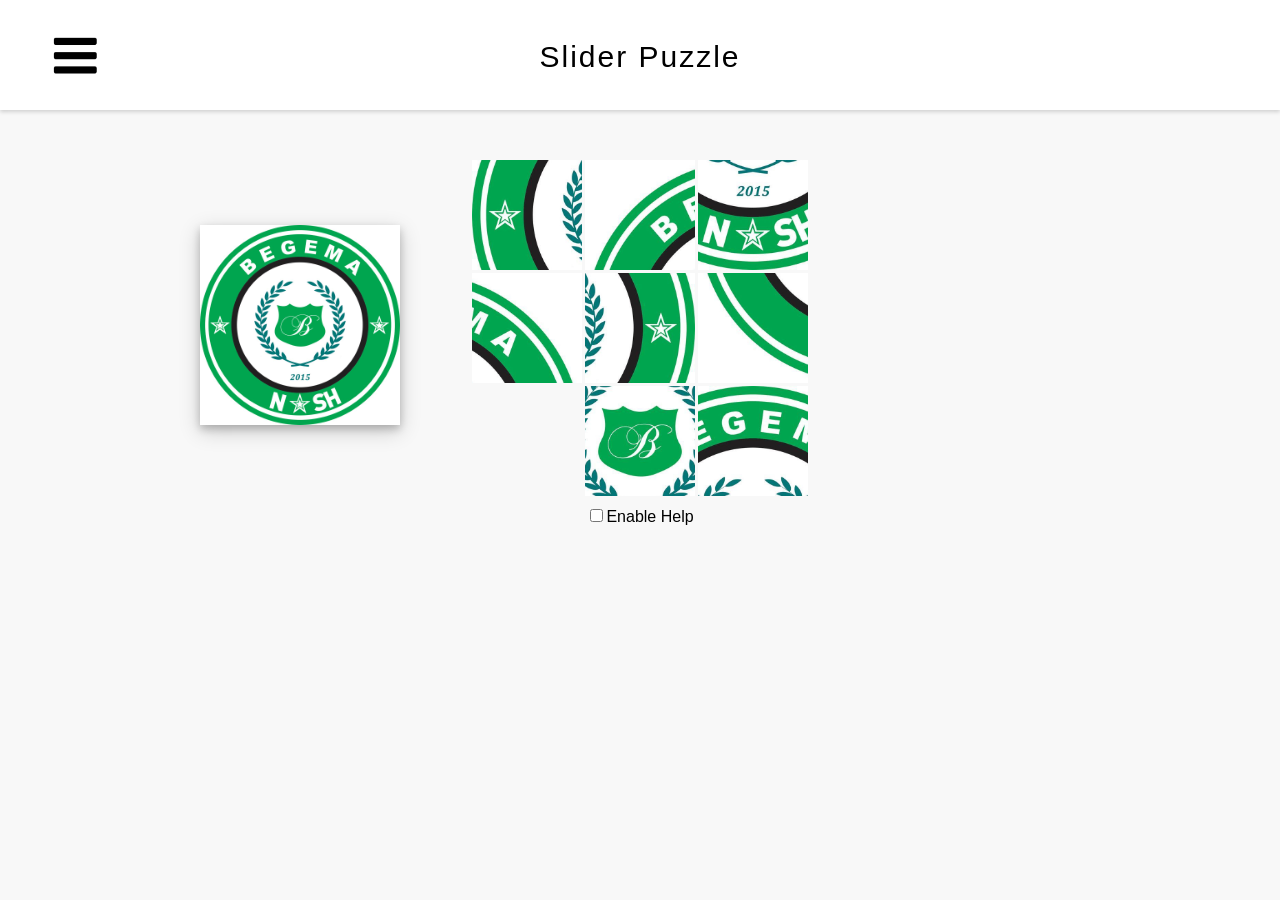
<file: FINALPROJECT_MahekVora_SecB/Javascript-Slider-Puzzle-Game-master/Slider Puzzle/Index.html>
<!DOCTYPE html>
<html>
<head>
	<meta name="viewport" content="width=device-width, initial-scale=1.0"/>
	<title>Tribikram Adhikari | Slider The Puzzle Game</title>
	<link rel="stylesheet" type="text/css" href="game.css">
</head>
<body>
<div id="wrapper">
<div id="img-container">
	<div id="img-container-title">Choose Image For Puzzle</div>
	<span class="imageselect"><img src="resources/pictures/pug/frame.jpg" height="150px" width="150px" class="imgsel" name="pug"></span>
	<span class="imageselect"><img src="resources/pictures/dog/frame.jpg" height="150p" width="150px" class="imgsel" name="dog"></span>
	<span class="imageselect"><img src="resources/pictures/earth/frame.jpg" height="150px" width="150px" class="imgsel" name="earth"></span>
	<span class="imageselect"><img src="resources/pictures/begema/frame.jpg" height="150px" width="150px" class="imgsel" name="begema"></span>
</div></div>
<div id="heading_Container">
<div id="changeimage"></div>
<div id="head">Slider Puzzle</div>
</div>
<div id="frame"></div>
<div id="game">
	<li class="tile" id="1"><span class="number">1</span></li>
	<li class="tile" id="2"><span class="number">2</span></li>
	<li class="tile" id="3"><span class="number">3</span></li>
	<li class="tile" id="4"><span class="number">4</span></li>
	<li class="tile" id="5"><span class="number">5</span></li>
	<li class="tile" id="6"><span class="number">6</span></li>
	<li class="tile" id="7"><span class="number">7</span></li>
	<li class="tile" id="8"><span class="number">8</span></li>
	<li class="tile" id="blank"><span></span></li>
</div>
<div id="help"><input type="checkbox" name="enablehelp" onchange="shownumbers();">Enable Help</div>
<script src="script.js"></script>
</body>
</html>
</file>
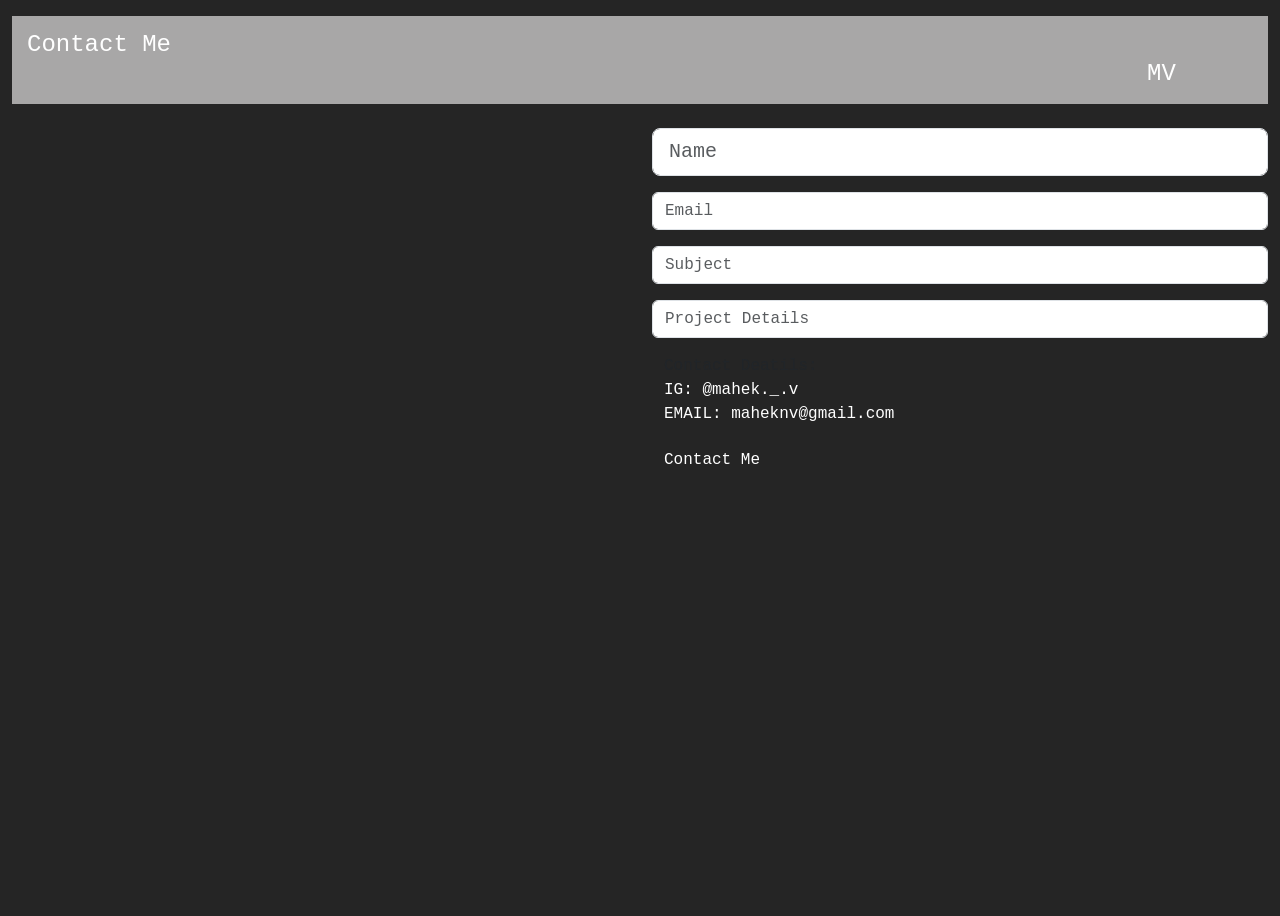
<file: FINALPROJECT_MahekVora_SecB/Html/Contact_form.html>
<!DOCTYPE html>
<html lang="en">
<head>
    <meta charset="UTF-8">
    <meta http-equiv="X-UA-Compatible" content="IE=edge">
    <meta name="viewport" content="width=device-width, initial-scale=1.0">
    <title>Document</title>

     <!-- Latest compiled and minified CSS -->
     <link href="https://cdn.jsdelivr.net/npm/bootstrap@5.2.0/dist/css/bootstrap.min.css" rel="stylesheet">

     <!-- Latest compiled JavaScript -->
     <script src="https://cdn.jsdelivr.net/npm/bootstrap@5.2.0/dist/js/bootstrap.bundle.min.js"></script>

     <link rel="stylesheet" href="../Css/Styles.css"> 
</head>
<body style="background-color:rgb(37, 37, 37) ;">

    
    <div id="contact">
        <div class="container-fluid  mt-3 contactContent">
            <h4 class=" text-left container-fluid" style="font-family: monospace ; color: white;  background-color: rgb(168, 167, 167); padding: 15px;">Contact Me  <a href="../Html/Webpage.html" style="font-family: monospace ; color:inherit; padding-left: 70rem; text-decoration: none;" >MV</a></h4>
             
            <div class="row mt-4">
                <div class="col-lg-6">
                    
                    <div style="text-decoration:none; overflow:hidden; max-width:100%; width:500px; height:500px; font-family: monospace;">
                        <div id="my-map-display" style="height:100%; width:100%;max-width:100%;">
                        <iframe style="height:100%;width:100%;border:0;" frameborder="0" src="https://www.google.com/maps/embed/v1/place?q=Mumbai,+Maharashtra,+India&key=AIzaSyBFw0Qbyq9zTFTd-tUY6dZWTgaQzuU17R8"></iframe>
                        </div><a class="googl-ehtml" href="https://www.bootstrapskins.com/themes" id="authorize-maps-data"></a>
                    </div>
                </div>

                <div class="col-lg-6">
                    
                    <form>
                        <input type="text" class="form-control form-control-lg" placeholder="Name">
                        <input type="email" class="form-control mt-3" placeholder="Email">
                        <input type="text" class="form-control mt-3" placeholder="Subject">
                        <div class="mb-3 mt-3">
                            <input class="form-control "  id="comment" name="text" placeholder="Project Details"></input>
                        </div>

                        <div class="container-fluid">
                            <div >
                                Contact Deatils:
                                <br> <a href="https://www.instagram.com/mahek._.v/" style="color:white ; text-decoration: none; font-family: monospace;">IG: @mahek._.v</a> 
                                <br> <a href="mailto:maheknv@gmail.com" style="color:white ; text-decoration: none; font-family: monospace;">EMAIL: maheknv@gmail.com</a>    
                            </div>

                        </div>
                    </form>
                    <button type="button" class="btn btn-success mt-3" style="font-family: monospace ;">Contact Me</button>
                    
                </div>
                
                

            </div>
        </div>
       
    </div>
</body>
</html>
</file>
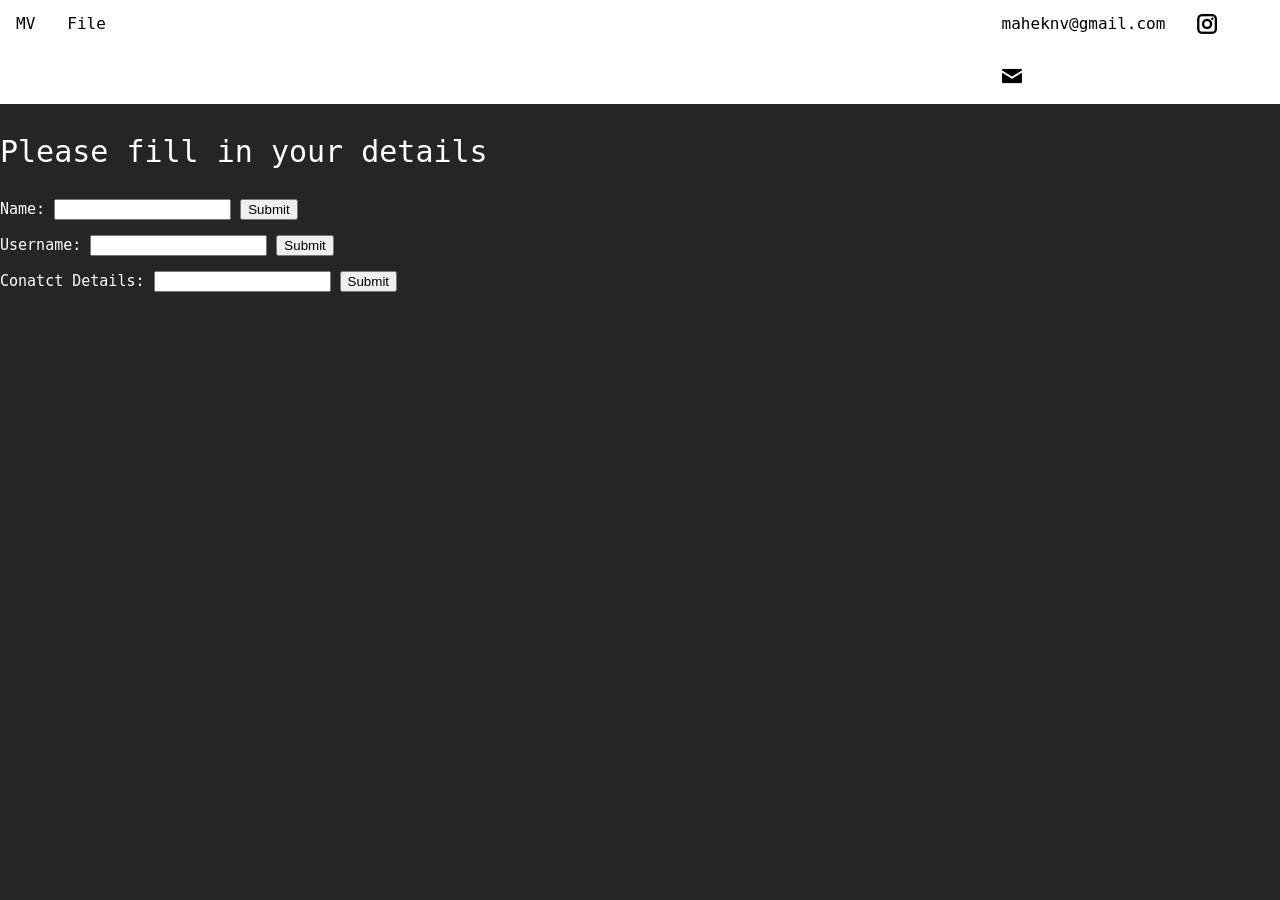
<file: FINALPROJECT_MahekVora_SecB/Html/Detail.html>
<!DOCTYPE html>
<html lang="en">
<head>
    <meta charset="UTF-8">
    <meta http-equiv="X-UA-Compatible" content="IE=edge">
    <meta name="viewport" content="width=device-width, initial-scale=1.0">
    <title>Document</title>
    <script>
        function validateForm() {
          let x = document.forms["myForm"]["fname"]["fusername"]["fcontactdetails"].value;
          if (x == "") {
            alert("Name must be filled out");
            return false;
          }
        }
        </script>
    <link rel="stylesheet" href="../Css/Styles.css">
</head>
<body style="background-color: rgb(37, 37, 37) ; font-family: monospace;">
        <div class="navbar">
            <div class="row"><a href="../Html/Webpage.html">MV</a> </div>
            <div class="dropdown row-2">
              <button class="dropbtn" onclick="myFunction()">File
                <i class="fa fa-caret-down"></i>
              </button>
                <div class="dropdown-content" id="myDropdown">
                  <a href="#">About Me</a>
                  <a href="../Html/Projects.html">Projects</a>
                  <a href="../Html/Contact_form.html">Contact</a>
                </div>
            </div> 
          <div style="padding-left: 77%;">
            <div class="row"><a href="mailto:maheknv@gmail.com"> maheknv@gmail.com</a></div>
            <div class="row"><a href="https://www.instagram.com/mahek._.v/"><img src="../Images/Free Icon | Instagram.png" width="20rem" alt=""></a></div>
            <div class="row"><a href="../Html/Detail.html"><img src="../Images/Download premium vector of Mail icon vector about mail, envelope icon black, request, email icon, and mail symbol 533816.png" width="20rem" alt=""></a></div>
          </div>
        </div>
    
<p style="font-family: monospace; font-size: 30px; color: white;">Please fill in your details</p>

<form name="myForm" action="/action_page.php" onsubmit="return validateForm()" method="post">
  <p style="font-family: monospace; font-size:15px ; color: white ;">
  Name: <input type="text" name="fname">
  <input type="submit" value="Submit">
  </p>
  <p style="font-family: monospace; font-size:15px ; color: white ;">
    Username: <input type="text" name="fusername">
    <input type="submit" value="Submit">
 </p>
 <p style="font-family: monospace; font-size:15px ; color: white ;">
    Conatct Details: <input type="text" name="fcontactdetails">
    <input type="submit" value="Submit">
    </p>
</form>

</body>
</html>
</file>
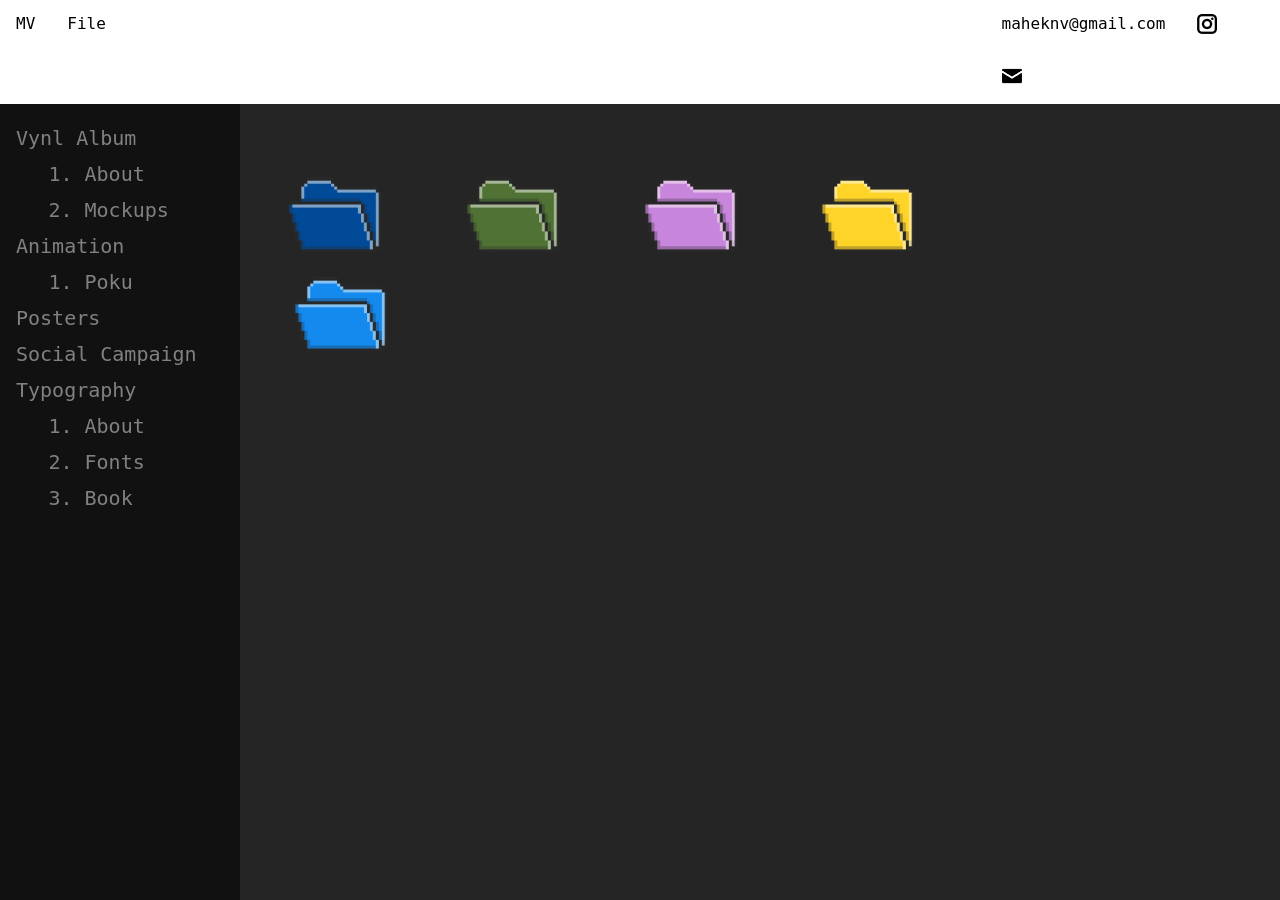
<file: FINALPROJECT_MahekVora_SecB/Html/Projects.html>
<!DOCTYPE html>
<html lang="en">
<head>
    <meta charset="UTF-8">
    <meta http-equiv="X-UA-Compatible" content="IE=edge">
    <meta name="viewport" content="width=device-width, initial-scale=1.0">
    <title>Projects</title>
    <link rel="icon" type="image/x-icon" href="../Images/55.png">
    <link rel="stylesheet" href="../Css/Styles.css">
</head>
<body style="background-color:rgb(37, 37, 37) ;">
    
    <div class="navbar">
        <div class="row"><a href="../Html/Webpage.html" >MV</a> </div>
        <div class="dropdown row-2">
          <button class="dropbtn" onclick="myFunction()">File
            <i class="fa fa-caret-down"></i>
          </button>
            <div class="dropdown-content" id="myDropdown">
              <a href="#">About Me</a>
              <a href="../Html/Projects.html">Projects</a>
              <a href="../Html/Contact_form.html">Contact</a>
            </div>
        </div> 
      <div style="padding-left: 77%;">
        <div class="row"><a href="mailto:maheknv@gmail.com"> maheknv@gmail.com</a></div>
        <div class="row"><a href="https://www.instagram.com/mahek._.v/"><img src="../Images/Free Icon | Instagram.png" width="20rem" alt=""></a></div>
        <div class="row"><a href=""><img src="../Images/Download premium vector of Mail icon vector about mail, envelope icon black, request, email icon, and mail symbol 533816.png" width="20rem" alt=""></a></div>
      </div>
    </div>
      <script>
        function myFunction() {
          document.getElementById("myDropdown").classList.toggle("show");
        }
        
        // Close the dropdown if the user clicks outside of it
        window.onclick = function(e) {
          if (!e.target.matches('.dropbtn')) {
          var myDropdown = document.getElementById("myDropdown");
            if (myDropdown.classList.contains('show')) {
              myDropdown.classList.remove('show');
            }
          }
        }
        </script>
    
    <div class="sidebar" style="font-family:monospace;">
        <a href="#home"><i class="fa fa-fw fa-home"></i> Vynl Album</a>
        <a href="#services"><i class="fa fa-fw fa-wrench" style="padding-left: 15% ;"></i> 1. About</a>
        <a href="#services"><i class="fa fa-fw fa-wrench" style="padding-left: 15% ;"></i> 2. Mockups</a>
        <a href="#home"><i class="fa fa-fw fa-home"></i> Animation</a>
        <a href="#services"><i class="fa fa-fw fa-wrench" style="padding-left: 15% ;"></i> 1. Poku</a>
        <a href="#clients"><i class="fa fa-fw fa-user"></i> Posters</a>
        <a href="#contact"><i class="fa fa-fw fa-envelope"></i> Social Campaign</a>
        <a href="#home"><i class="fa fa-fw fa-home"></i> Typography</a>
        <a href="#services"><i class="fa fa-fw fa-wrench" style="padding-left: 15% ;"></i> 1. About</a>
        <a href="#services"><i class="fa fa-fw fa-wrench" style="padding-left: 15% ;"></i> 2. Fonts</a>
        <a href="#services"><i class="fa fa-fw fa-wrench" style="padding-left: 15% ;"></i> 3. Book</a>
    </div>

    <div style="margin-top: 5%; margin-left: 20% ; ">
        
        <a href="https://mahekvora.myportfolio.com"> <img src="../Images/55.png" width="170rem" alt=""></a>

        <a href="../Javascript-Slider-Puzzle-Game-master/Slider Puzzle/Index.html"><img src="../Images/51.png" width="170rem" alt=""></a>

        <a href="../Html/RPS.html"><img src="../Images/53.png" width="170rem" alt=""></a> 

        <a href="../Html/Game.html"><img src="../Images/54.png" width="170rem" alt=""></a>

        <div>
        <button class="btn" id="open">
            <img src="../Images/52.png" width="170rem" alt=""></button>
            <div class="modal-container" id="modal_container">
                <div class="modal">
                  <img src="../Images/Cat Meme Sticker for iOS & Android | GIPHY.gif" width="1000px" alt="" style="display: flex;
                  align-items: center;
                  justify-content:center;" >
                  <button id="close" style="background-color: rgb(196, 224, 255);" >CLOSE</button>
                </div>
        </div>
    </div>

    <script>
        const open= document.getElementById('open');
        const modal_container= document.getElementById('modal_container');
        const close= document.getElementById('close');
    
        open.addEventListener('click', ()=> {
          modal_container.classList.add('show');
        });
    
        close.addEventListener('click', ()=> {
          modal_container.classList.remove('show');
        });
    
      </script>
    
    

</body>
</html>
</file>
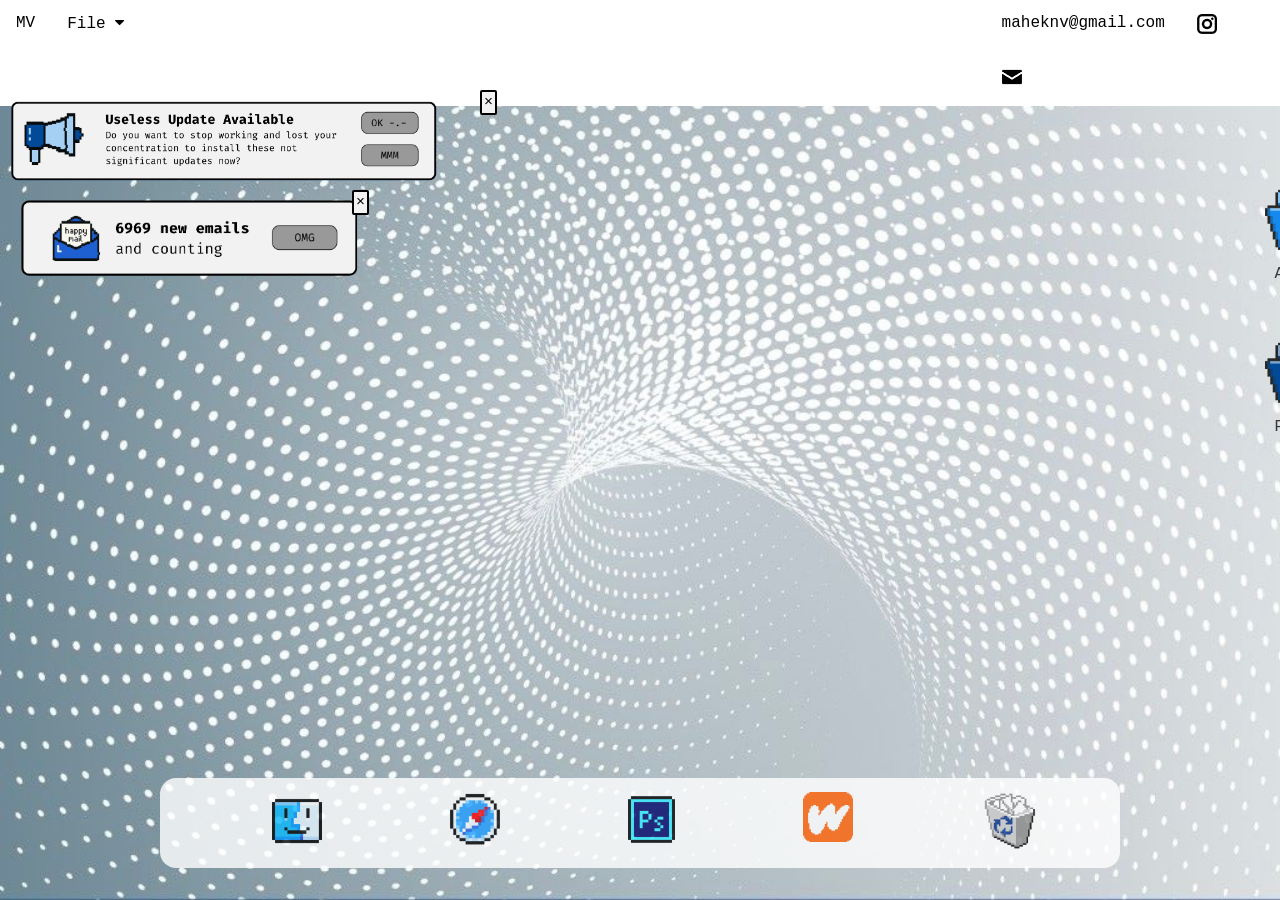
<file: FINALPROJECT_MahekVora_SecB/Html/Webpage.html>
<!DOCTYPE html>
<html>
<head>
<meta charset="UTF-8">
<meta http-equiv="X-UA-Compatible" content="IE=edge">
<meta name="viewport" content="width=device-width, initial-scale=1.0">
<title>MV</title>
<link rel="icon" type="image/x-icon" href="../Images/My Logo psd.png">

<link rel="stylesheet" href="https://cdnjs.cloudflare.com/ajax/libs/font-awesome/4.7.0/css/font-awesome.min.css">
<link rel="stylesheet" href="../Css/Styles.css">

</head>
<body>
<div class="bg">
  <div class="navbar">
      <div class="row"><a href="../Html/Webpage.html">MV</a> </div>
      <div class="dropdown row-2">
        <button class="dropbtn" onclick="myFunction()">File
          <i class="fa fa-caret-down"></i>
        </button>
          <div class="dropdown-content" id="myDropdown">
            <a href="#">About Me</a>
            <a href="../Html/Projects.html">Projects</a>
            <a href="../Html/Contact_form.html">Contact</a>
          </div>
      </div> 
    <div style="padding-left: 77%;">
      <div class="row"><a href="mailto:maheknv@gmail.com"> maheknv@gmail.com</a></div>
      <div class="row"><a href="https://www.instagram.com/mahek._.v/"><img src="../Images/Free Icon | Instagram.png" width="20rem" alt=""></a></div>
      <div class="row"><a href="../Html/Detail.html"><img src="../Images/Download premium vector of Mail icon vector about mail, envelope icon black, request, email icon, and mail symbol 533816.png" width="20rem" alt=""></a></div>
    </div>
  </div>
   
    <!-- folders -->
  <div class="container" >
      <button class="btn" id="open">
      <p style="margin-left: 77rem; margin-top: 5%; font-family: monospace; font-size: large; color: rgb(55, 55, 55);"> <img src="../Images/52.png" width="150rem" alt="">ABOUT ME</p>
      </button>
      <div class="modal-container" id="modal_container">
        <div class="modal">
          <img src="../Images/Mahekvora.png" alt="" width="50%">
          <button id="close" style="background-color: rgb(196, 224, 255);" >CLOSE</button>
        </div>
      </div>
      
  </div>

  <script>
    const open= document.getElementById('open');
    const modal_container= document.getElementById('modal_container');
    const close= document.getElementById('close');

    open.addEventListener('click', ()=> {
      modal_container.classList.add('show');
    });

    close.addEventListener('click', ()=> {
      modal_container.classList.remove('show');
    });

  </script>

  <div class="container" >
    <a href="../Html/Projects.html"><button class="btn">
      <p style="margin-left: 77rem; margin-top: 2%; font-family: monospace; font-size: large; color: rgb(55, 55, 55);"> <img src="../Images/55.png" width="150rem" alt="">PROJECTS</p>
      </button></a>
  </div>

  <div class="container" >
    <a href="https://music.apple.com/in/playlist/ma-vibes/pl.u-e98lGdEuZ0oapl0"><button class="btn">
      <p style="margin-left: 80rem; margin-top: 3%; font-family: monospace; font-size: large; color: rgb(55, 55, 55);"> <img src="../Images/icon16 copy.png" width="84rem" style="border-radius: 1rem;" alt=""> <br> MUSIC</p>
      </button></a>
  </div>

  <div id="overlay">
    <div id="popup">
      <img src="../Images/Notifs copy.png" width="35%" alt="">
      <span class="closed" onclick="document.getElementById('overlay').style.display='none'">&times;</span>
    </div>
  </div>

  <script>
    var delay_popup= 6000;setTimeout("document.getElementById('overlay')style.display='block'", delay_popup)
  </script>

<div id="overlay1">
  <div id="popup">
    <img src="../Images/Notifs.png" width="35%" alt="" style="margin-top: 100px;">
    <span class="closed1" onclick="document.getElementById('overlay1').style.display='none'">&times;</span>
  </div>
</div>

<script>
  var delay_popup= 6000;setTimeout("document.getElementById('overlay')style.display='block'", delay_popup)
</script>

  <div class="navbar1 p-2" id="navbar1">
    <a href=""><img src="../Images/finder.png" width="50px" alt="" style=" margin-top: 5px; margin-left: 6rem;"></a>
    <a href="../Images/safarisearch.gif"> <img src="../Images/safari.png" width="50px" alt="" style="margin-top: 0px; margin-left: 6rem;"></a>
    <a href="../Html/animation.html"> <img src="../Images/psd.png" width="47px" alt="" style=" margin-top:0px; margin-left: 6rem;"></a>
    <a href=""> <img src="../Images/Wattpad pixel_Minecraft inspired app icon.png" width="50px" alt="" style="margin-top: 0px ; margin-left: 6rem;"></a>
    <a href=""> <img src="../Images/bin.png" alt="" width="57px" style=" margin-top: 0; margin-left: 6rem;"></a>
  </div>


  
</div>

<script>
function myFunction() {
  document.getElementById("myDropdown").classList.toggle("show");
}

// Close the dropdown if the user clicks outside of it
window.onclick = function(e) {
  if (!e.target.matches('.dropbtn')) {
  var myDropdown = document.getElementById("myDropdown");
    if (myDropdown.classList.contains('show')) {
      myDropdown.classList.remove('show');
    }
  }
}
</script>


</body>
</html>
</file>
<file: FINALPROJECT_MahekVora_SecB/Javascript-Slider-Puzzle-Game-master/Slider Puzzle/game.css>
@font-face {
    font-family: Lucida;
    src: url('resources/fonts/Monaco.ttf');
}

* {
font-family: Arial;
box-sizing: border-box;
}
html,body {
	height: 100%;
}

body {
	margin: 0px;
	background-color: #f8f8f8;

}


#heading_Container {
		margin-top: 0px;
  		height: 110px;
  		display: flex;
  	    /*border: 1px solid black;*/
  	    background-color: white;
  	    box-shadow: 0 2px 4px 0 rgba(0,0,0,0.16);
  	    font-weight: 10px;
  	    flex-direction: column;
  	    justify-content: center;	
  	}

#heading_Container > div#head {

		height: 30px;
		letter-spacing: 2px;
		font-size: 30px;
		display: flex;
		margin: 0 auto;
		/*border: 1px solid black;*/
		/*transform: scale(1, 1.5);*/
		

}

div#game {

/*border: 1px solid black;*/
height: 336px;
position: relative;
width: 336px;
margin: auto auto;
margin-top: 50px;
}


li.tile {

	display: inline-block;
	height: 110px;
	width: 110px;
	/*border: 1px solid black;*/
	position: absolute;
	transition: 0.3s;
	cursor: pointer;
	background-size: contain;
}

#blank {
	cursor: default;
	border: none;
}
#help {

margin-top:10px;
text-align: center;


}
span.number {
	display: none;
	width: 30px;
	border: 1px solid black;
	background-color: rgba(255,255,255,0.3);
	text-align: center;
	font-size: 25px;

}

div#frame {

	display: inline-block;
	height: 200px;
	width: 200px;
	/*border: 1px solid black;*/
	position: absolute;
	top: 225px;
	left: 200px;
	width: 200px;
	background-size: contain;
	background-repeat: no-repeat;
	background-size: 100% 100%;
	background-position: center;
	transition: 0.5s;
	box-shadow: 0 4px 8px 0 rgba(0, 0, 0, 0.2), 0 6px 20px 0 rgba(0, 0, 0, 0.19);
}

#changeimage {


position: absolute;
/*border: 1px solid black;*/
left: 50px;
display: inline-block;
height: 50px;
width: 50px;
background-image: url('resources/pictures/icons/options.png');
background-repeat: no-repeat;
background-size: 100% 100%;
cursor: pointer;
}

#wrapper {

	position: absolute;
	width: 100%;
	height: 100%;
	border: 8px solid black;
	z-index: 9999;
	background: rgba(0,0,0,0.6);
	padding-top: 15%;
	display: none;
}

#img-container {

	margin: auto auto;
	height: 50%;
	border: 1px solid white;
	width: 60%; 
	background-color: rgba(255,255,255,0.9);
	text-align: center;
	font-size: 30px;
	padding-top: 10px;
}

.imageselect:hover {


cursor: pointer;
display: inline-block;
/*border: 1px solid black;*/
box-shadow: 0 4px 8px 0 rgba(0, 0, 0, 0.2), 0 6px 20px 0 rgba(0, 0, 0, 0.19);

}

@media screen and (max-width: 1209px) {
  div#frame { 
   display: none; 
  }

  #img-container{
  	height: 100%;
  	margin: 0 0;
  	width: 100%;
  }

  #wrapper {
  	padding-top: 0px;
  }

  #heading_Container{
  	height: 50px;
  }

  #changeimage {
  	height: 30px;
  	width: 30px;
  	left: 10px;
  }


}
</file>
<file: FINALPROJECT_MahekVora_SecB/Css/Styles.css>
body, html {
    height: 100%;
    margin: 0;
  }

  .bg {
    background-image: url("../Images/IMG_6235.jpg");
    height: 100%; 
    background-position: center;
    background-repeat: no-repeat;
    background-size: cover;
  }

.navbar {
  overflow: hidden;
  background-color: rgb(255, 255, 255);
  font-family: monospace;
}

.navbar a {
  float: left;
  font-size: 16px;
  color:black;
  text-align: center;
  padding: 14px 16px;
  text-decoration: none;
}

.dropdown {
  float: left;
  overflow: hidden;
}

.dropdown .dropbtn {
  cursor: pointer;
  font-size: 16px;  
  border: none;
  outline: none;
  color: rgb(0, 0, 0);
  padding: 14px 16px;
  background-color: inherit;
  font-family: inherit;
  margin: 0;
}

.navbar a:hover, .dropdown:hover .dropbtn, .dropbtn:focus {
  background-color:  #ddd
}

.dropdown-content {
  display: none;
  position: absolute;
  background-color: #f9f9f9;
  min-width: 160px;
  box-shadow: 0px 8px 16px 0px rgba(0,0,0,0.2);
  z-index: 1;
}

.dropdown-content a {
  float: none;
  color: black;
  padding: 12px 16px;
  text-decoration: none;
  display: block;
  text-align: left;
}

.dropdown-content a:hover {
  background-color: #ddd;
}

.show {
  display: block;
}

#my-map-display 

.map-generator{
    max-width: 100%; 
    max-height: 100%;
    background: none;
}

#myDiv{
    width: 25%;
    z-index: 1;

}

.btn {
    border: none;
    cursor: pointer;
    appearance: none;
    background-color: inherit;
    box-shadow: 0 2px 4px, rgba(0,0,0,0.2);
  }

.btn a:hover{
    color: #f2f2f2;
}


.navbar1 {
    background-color:  rgb(255, 255, 255);
    overflow: hidden;
    position: fixed;
    bottom: 0;
    right: 0;
    width: 75%;
    height: 10%;
    margin-left: 5rem;
    margin-right: 10rem;
    margin-bottom: 2rem;
    border-radius: 1rem;
    opacity: 80%;
  }
  
  .navbar1 a {
    float: left;
    display: block;
    color: #7d7d7d;
    font-family: monospace;
    text-align: center;
    padding: 14px 16px;
    text-decoration: none;
    font-size: 17px;
    border-radius: 2rem;
  }
  
  .navbar1 a:hover {
    background-color: #ddd;
    color: black;
  }
  
.sidebar {
    height: 100%;
    width: 15rem;
    position: fixed;
    z-index: 1;
    top: 10;
    left: 0;
    background-color: #111;
    overflow-x: hidden;
    padding-top: 16px;
    z-index: 0;
  }
  
  .sidebar a {
    padding: 6px 8px 6px 16px;
    text-decoration: none;
    font-size: 20px;
    color: #818181;
    display: block;
  }
  
  .sidebar a:hover {
    color: #f1f1f1;
  }
  

  .main {
    margin-left: 160px; /* Same as the width of the sidenav */
    padding: 0px 10px;
  }
  
  @media screen and (max-height: 450px) {
    .sidebar {padding-top: 15px;}
    .sidebar a {font-size: 18px;}
  }

  * {
    box-sizing: border-box;
}

body{
    font-family: monospace;
    background-color: #edeef6;
}

.modal-container {
    background-color: rgba(57, 57, 57, 0.3);
    display: flex;
    align-items: center;
    justify-content:center; 
    position: fixed;
    opacity: 0;
    pointer-events: none;
    top: 0;
    left: 0;
    height: 100vh;
    width: 100vw;
    transition: opacity 0.3s ease ;
}

.modal-container.show {
  pointer-events: auto;
  opacity: 1;
}

.modal {
  display: flex;
  align-items: center;
  justify-content:center; 
  padding: 50px 50px;
  width: 5000px;
  max-width: 100%;
  box-shadow: 0 2px 4px, rgba(0,0,0,0.2);
}


#close{
  display: flex;
  align-items: center;
  justify-content:center; 
  transform: -50%, -50%;
  margin: auto;
  margin-bottom: 23rem;
  margin-left: -5rem;
}

#overlay{
  position: fixed;
  top: 10%;
  z-index: 9999;
  /* display:; */
}

#overlay1{
  position: fixed;
  top: 10%;
  z-index: 9999;
  /* display:; */
}

#popup{
  transition: opacity 0.3s, ease-in-out;
}

.closed {
  position: absolute;
  font-size: 15px;cursor: pointer;
  z-index: 5;
  border: solid black 2px;
  background-color: #F2F2F2;
  border-radius: 2px;
  padding: 2px;
  left: 30rem;
  top: 0;
}

.closed1 {
  position: absolute;
  font-size: 15px;cursor: pointer;
  z-index: 5;
  border: solid black 2px;
  background-color: #F2F2F2;
  border-radius: 2px;
  padding: 2px;
  left: 22rem;
  top: 100px;
}
</file>
